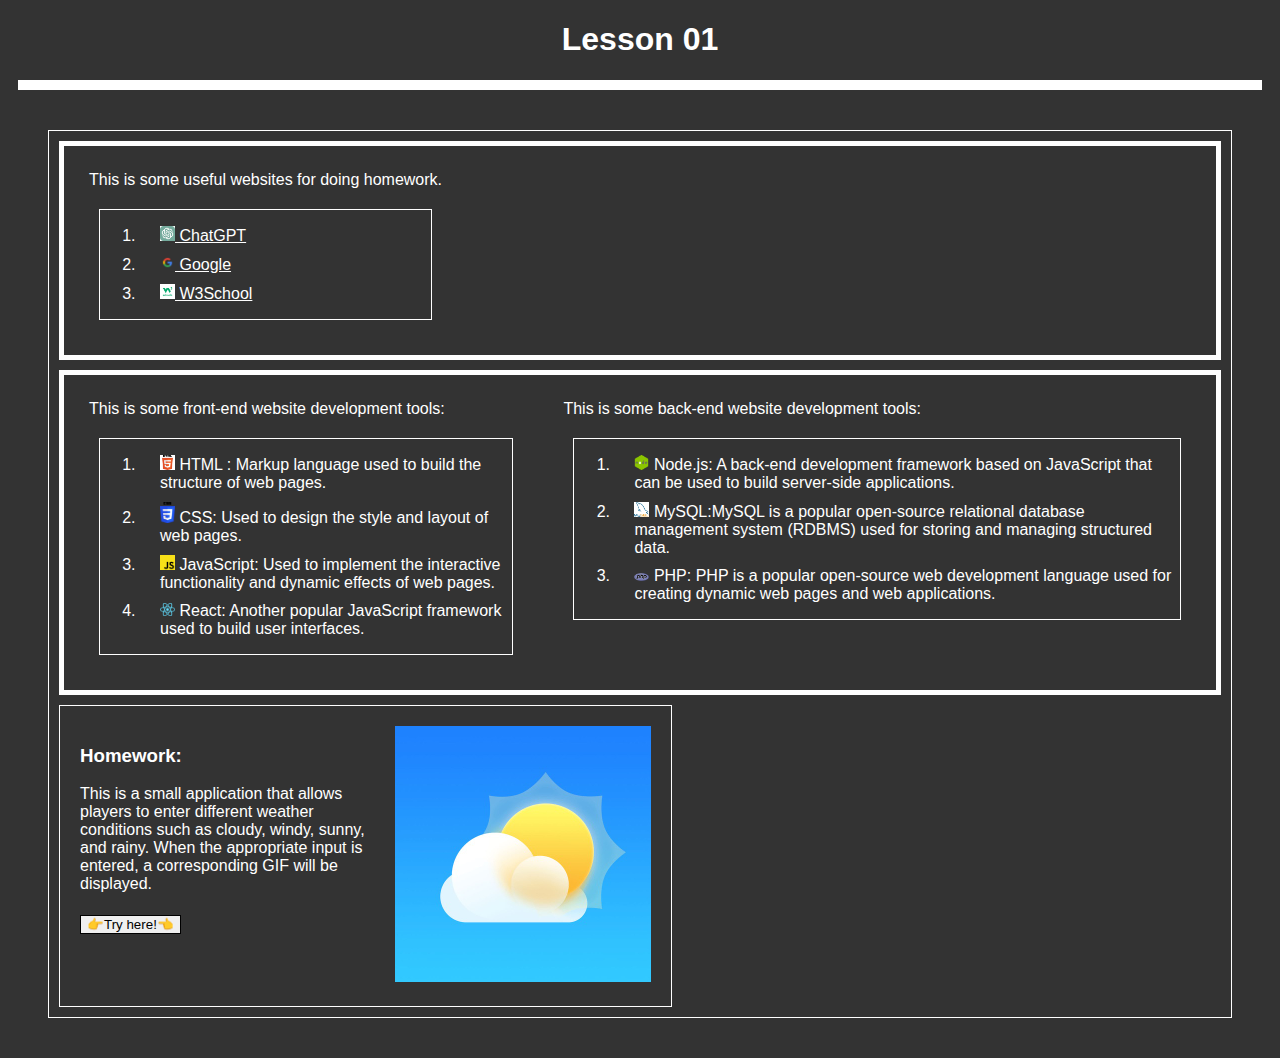
<file: Lesson/index.html>
<!DOCTYPE html>
<html lang="en">

<head>
    <meta charset="UTF-8">
    <meta name="viewport" content="width = device-width, initial-scale = 1.0">
    <title>Lesson1</title>
    <link rel="stylesheet" type="text/css" href="style.css">
    <link rel="stylesheet" type="text/css" href="flexStyle.css">
</head>

<body>
    <!-- Intro -->
    <h1> Lesson 01</h1>
    <div class="black-div">
    </div>

    <div class="content">

        <div class="flex-container">
            <div>
                <p class="useful-website-paragraph">This is some useful websites for doing homework.</p>
                <!-- List01 -->
                <div class="useful-website-list">
                    <ol>
                        <li class="item"> <a
                                href="https://chateverywhere.app/zh?fbclid=IwAR2BzDsRO3UBRDwQgjen1qEaXfwtEESMBTZ_yeUmMOGgt-Qgu6fTx3SHVXg">
                                <img src="./Assets/chatGPTIcon.png" alt="ChatGPT" class="thumbnail"> ChatGPT
                            </a>

                        </li>
                        <li class="item"> <a href="https://www.google.com/"> <img src="./Assets/GoogleIcon.png"
                                    alt="Google" class="thumbnail"> Google </a>

                        </li>
                        <li class="item"> <a href="https://www.w3schools.com/"> <img src="./Assets/w3cSchoolIcon.png"
                                    alt="W3School" class="thumbnail"> W3School </a>

                        </li>
                    </ol>
                </div>
            </div>
        </div>

        <div class="flex-container">
            <!-- <div class="pink-div"></div> -->


            <div>
                <p class="useful-website-paragraph">This is some front-end website development tools: </p>
                <!-- List02 -->
                <div class="useful-website-list">
                    <ol>
                        <li class="item"> <img src="./Assets/HTML5Icon.png" alt="HTML5" class="thumbnail"> HTML : Markup
                            language used to build the structure of web pages.
                        </li>
                        <li class="item"> <img src="./Assets/CSS3Icon.png" alt="CSS3" class="thumbnail"> CSS: Used to
                            design
                            the style and layout of web pages.

                        </li>
                        <li class="item"> <img src="./Assets/JavaScriptIcon.png" alt="JavaScript" class="thumbnail">
                            JavaScript: Used to implement the interactive functionality and dynamic effects of web
                            pages.

                        </li>
                        <li class="item"> <img src="./Assets/ReactIcon.png" alt="React" class="thumbnail"> React:
                            Another
                            popular JavaScript framework used to build user interfaces.

                        </li>
                    </ol>
                </div>
            </div>

            <div>
                <p class="useful-website-paragraph">This is some back-end website development tools:</p>
                <!-- List02 -->
                <div class="useful-website-list">
                    <ol>
                        <li class="item"> <img src="./Assets/NodeJSIcon.png" alt="NodeJS" class="thumbnail"> Node.js: A
                            back-end development framework based on JavaScript that can be used to build server-side
                            applications.
                            </a>

                        </li>
                        <li class="item"> <img src="./Assets/MySQLIcon.png" alt="ChatGPT" class="thumbnail"> MySQL:MySQL
                            is
                            a popular open-source relational database management system (RDBMS) used for storing and
                            managing structured data. </a>

                        </li>
                        <li class="item"> <img src="./Assets/PHPIcon.png" alt="ChatGPT" class="thumbnail"> PHP: PHP is a
                            popular open-source web development language used for creating dynamic web pages and web
                            applications.

                        </li>
                    </ol>
                </div>
            </div>

        </div>

        <div class="div-with-border">
            <div>
                <h3>Homework: </h3>
                This is a small application that allows players to enter different weather conditions such as cloudy,
                windy,
                sunny, and rainy. When the appropriate input is entered, a corresponding GIF will be displayed.

                <h3> <a href="../WeatherApp/index.html"><button> 👉Try here!👈 </button> </a></h3>

            </div>

            <div class="child"><img src="./Assets/WeatherIcon.jpg" alt="Weather" class = "homeworkThumbnail"> </div>
          

        </div>
    </div>






</body>

</html>
</file>
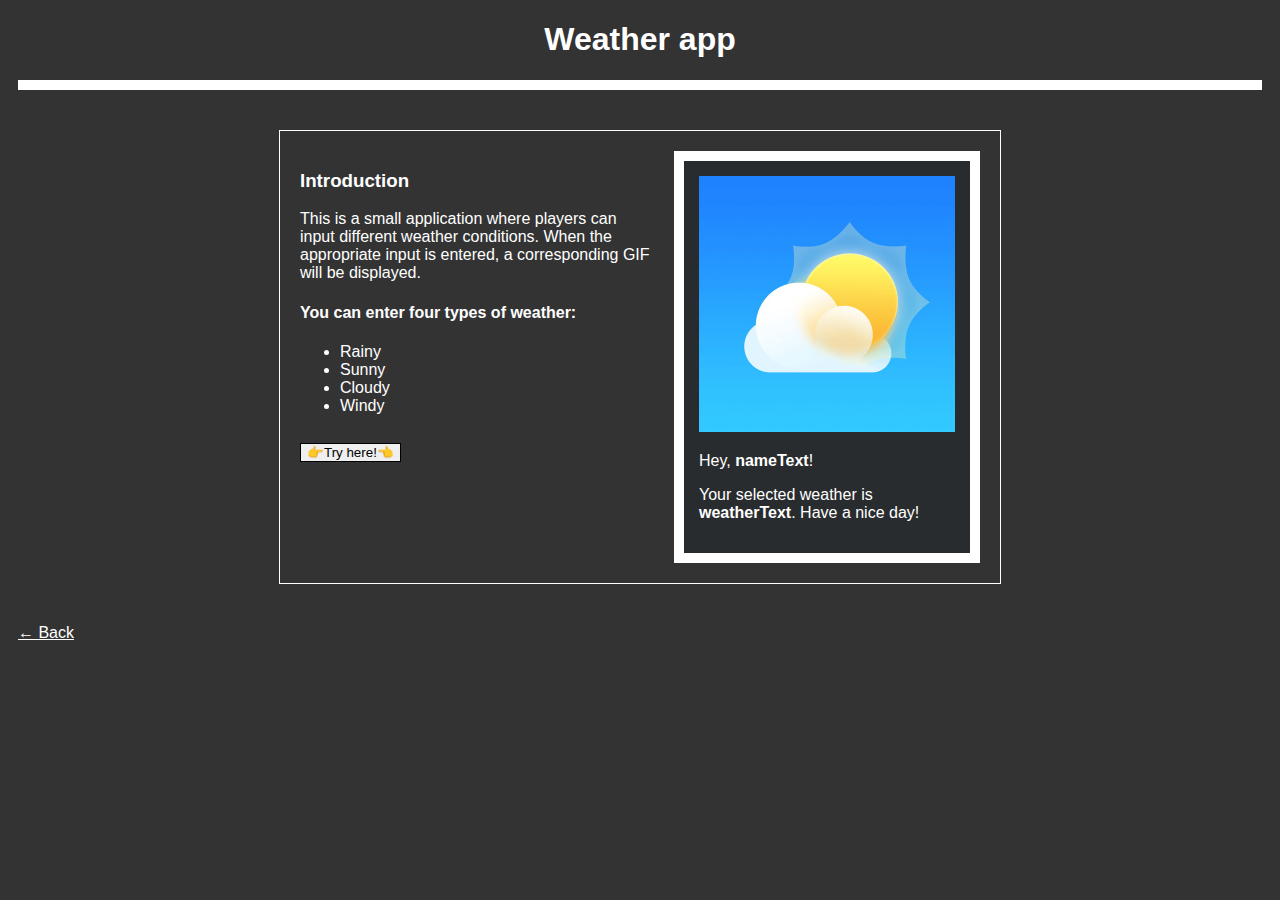
<file: WeatherApp/index.html>
<!DOCTYPE html>
<html lang="en">

<head>
    <meta charset="UTF-8">
    <meta name="viewport" content="width = device-width, initial-scale = 1.0">
    <title>WeatherApp</title>
    <link rel="stylesheet" type="text/css" href="style.css">
    <link rel="stylesheet" type="text/css" href="flexStyle.css">
</head>

<body>
    <!-- Intro -->
    <h1> Weather app</h1>
    <div class="black-div">
    </div>

    <div class="div-with-margin">

        <div class="content">
            <div class="child">
                <h3>Introduction </h3>
                This is a small application where players can input different weather conditions. When the appropriate
                input is entered, a corresponding GIF will be displayed.

                <h4>You can enter four types of weather:</h4>

                <ul>
                    <li>Rainy</li>
                    <li>Sunny</li>
                    <li>Cloudy</li>
                    <li>Windy</li>
                </ul>


                <h2><button id="StartGameBtn"> 👉Try here!👈 </button></h2>

            </div>

            <div class="child02">
                <img src="./Assets/WeatherIcon.jpg" alt="Weather" class="homeworkThumbnail" id="WeatherImage">
                <div class="div-without-margin">
                    <p> Hey, <span id="NameText" class = "boldText">nameText</span>!
                        <p>Your selected weather is <span id="WeatherText" class = "boldText">weatherText</span>. Have a nice day!</p>
                    </p>
                </div>


            </div>




        </div>


    </div>

    <div>
        <a href = "../Lesson/index.html">← Back</a>
    </div>
   


    <script src="./app.js"></script>


</body>

</html>
</file>
<file: Lesson/style.css>
.thumbnail {
    width: 15px;
    height: auto;

}

.homeworkThumbnail{
    width: 256px;
    height: auto;
}


body {
    font-family: "Helvetica Neue", Helvetica, Arial, sans-serif;
    background-color: #333333;
    color: #ffffff;
}

a {
    color: white;
}

li {
    margin-bottom: 10px;
    padding-left: 20px
}

li span {
    padding-left: 10px;
    /* 調整您需要的左側間距大小 */
}

div {
    margin:10px
    ;
}


h1 {
    text-align: center;
}


p {

    margin: 10px;
}


button {

    border: 1px solid #000000;

}

.black-div{
    background-color: white;
    height: 10px;
}

.content {
    border-top: 1px solid white;
    border-bottom: 1px solid white;
    border-left: 1px solid white;
    border-right: 1px solid white;

    margin: 40px;
}


.div-with-border{
    border-top: 1px solid white;
    border-bottom: 1px solid white;
    border-left: 1px solid white;
    border-right: 1px solid white;


    display: flex;
    width: 50%;
    padding: 10px;

}


.useful-website-list {
    border-top: 1px solid white;
    border-bottom: 1px solid white;
    border-left: 1px solid white;
    border-right: 1px solid white;

    margin: 20px;
}

  
.child {
    position: relative;
    left: 0px;
  }
</file>
<file: Lesson/flexStyle.css>
.flex-container{
    border: 5px solid white;
    display: flex;
    justify-content: left;
    flex-wrap: nowrap;
    padding: 5px;
    margin: 10px;
}

.flex-container-homework{
    border: 5px solid white;
    flex-wrap: nowrap;
    padding: 10px;
}

/* .flex-container div{
    height: 30px;
    width: 30px;
    margin : 10px; 
} */

#box1{
    background-color: blueviolet;

}

#box2{
    background-color: red;

}

#box3{
    background-color: green;

}
</file>
<file: WeatherApp/style.css>
.thumbnail {
    width: 15px;
    height: auto;

}

.homeworkThumbnail {
    width: 256px;
    height: auto;
}


body {
    font-family: "Helvetica Neue", Helvetica, Arial, sans-serif;
    background-color: #333333;
    color: #ffffff;
}

a {
    color: white;
}

li {
    margin-bottom: 0px;
    padding-left: 0px
}

li span {
    padding-left: 10px;
    /* 調整您需要的左側間距大小 */
}

div {
    margin: 10px;
}

.div-without-margin {
    margin: 0px;
}


h1 {
    text-align: center;
}


button {

    border: 1px solid #000000;

}

.boldText{
    font-weight: bolder;
}


button:hover {
    background-color: grey;
}

.black-div {
    background-color: white;
    height: 10px;
}

.div-with-margin {
    margin: 40px;
}


.content {
    border-top: 1px solid white;
    border-bottom: 1px solid white;
    border-left: 1px solid white;
    border-right: 1px solid white;


    display: flex;
    justify-content: center;
    flex-direction: row;

    width: 700px;
    padding: 10px;
    margin: 0 auto;
    /* 水平置中對齊 */

}




.child01 {

    width: 500px;
    padding: 20px;

}

.child02 {
    border-top: 10px solid white;
    border-bottom: 10px solid white;
    border-left: 10px solid white;
    border-right: 10px solid white;

    background-color: rgba(6, 22, 31, 0.2);

    padding: 15px;
    position: relative;
    left: 0px;
    width: 500px;
}

.image-container {
    display: flex;
    /* 將父元素設置為Flexbox佈局 */
    justify-content: center;
    /* 水平置中對齊 */
    align-items: center;
    /* 垂直置中對齊 */
    position: relative;
    /* 父元素設置為相對定位 */
}

.text-overlay {
    position: absolute;
    /* 文本元素設置為絕對定位 */
    color: white;
    /* 設置文本顏色 */
    font-size: 24px;
    /* 設置文本大小 */
}




@media screen and (max-width: 800px) {
    body {
        font-size: 20px;
    }
}
</file>
<file: WeatherApp/flexStyle.css>
.flex-container{
    border: 5px solid white;
    display: flex;
    justify-content: left;
    flex-wrap: nowrap;
    padding: 5px;
    margin: 10px;
}

.flex-container-homework{
    border: 5px solid white;
    flex-wrap: nowrap;
    padding: 10px;
}

/* .flex-container div{
    height: 30px;
    width: 30px;
    margin : 10px; 
} */

#box1{
    background-color: blueviolet;

}

#box2{
    background-color: red;

}

#box3{
    background-color: green;

}
</file>
